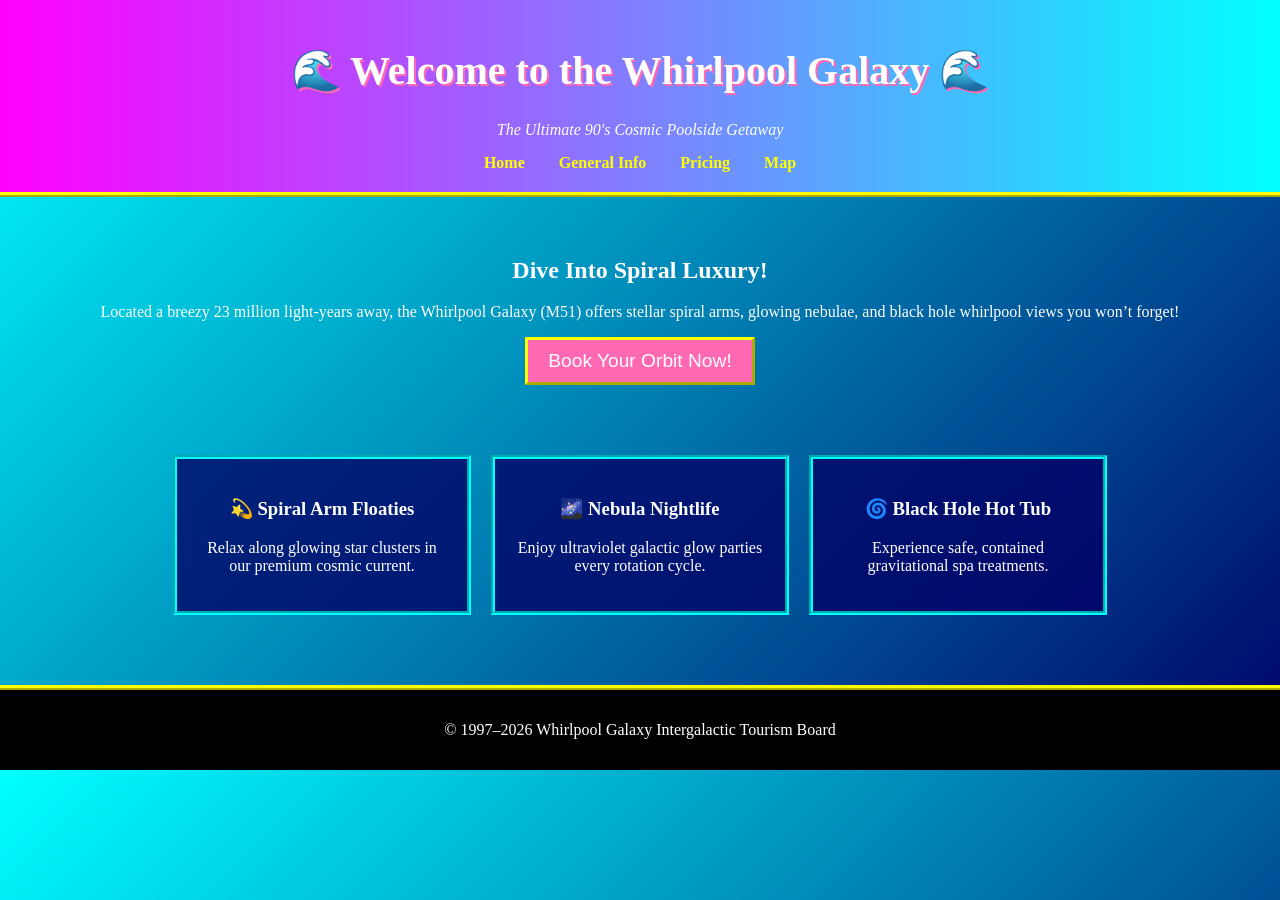
<file: index.html>
<!DOCTYPE html>
<html lang="en">
<head>
    <meta charset="UTF-8">
    <meta name="viewport" content="width=device-width, initial-scale=1.0">
    <title>Whirlpool Galaxy Resort ✨</title>
    <link rel="stylesheet" href="style.css">
</head>
<body>
    <header>
        <h1>🌊 Welcome to the Whirlpool Galaxy 🌊</h1>
        <p class="tagline">The Ultimate 90's Cosmic Poolside Getaway</p>
        <nav>
            <a href="index.html">Home</a>
            <a href="info.html">General Info</a>
            <a href="pricing.html">Pricing</a>
            <a href="map.html">Map</a>
        </nav>
    </header>

    <main>
        <section class="hero">
            <h2>Dive Into Spiral Luxury!</h2>
            <p>Located a breezy 23 million light-years away, the Whirlpool Galaxy (M51) offers stellar spiral arms, glowing nebulae, and black hole whirlpool views you won’t forget!</p>
            <button class="cta">Book Your Orbit Now!</button>
        </section>

        <section class="features">
            <div class="card">
                <h3>💫 Spiral Arm Floaties</h3>
                <p>Relax along glowing star clusters in our premium cosmic current.</p>
            </div>
            <div class="card">
                <h3>🌌 Nebula Nightlife</h3>
                <p>Enjoy ultraviolet galactic glow parties every rotation cycle.</p>
            </div>
            <div class="card">
                <h3>🌀 Black Hole Hot Tub</h3>
                <p>Experience safe, contained gravitational spa treatments.</p>
            </div>
        </section>
    </main>

    <footer>
        <p>© 1997–2026 Whirlpool Galaxy Intergalactic Tourism Board</p>
    </footer>
</body>
</html>
</file>
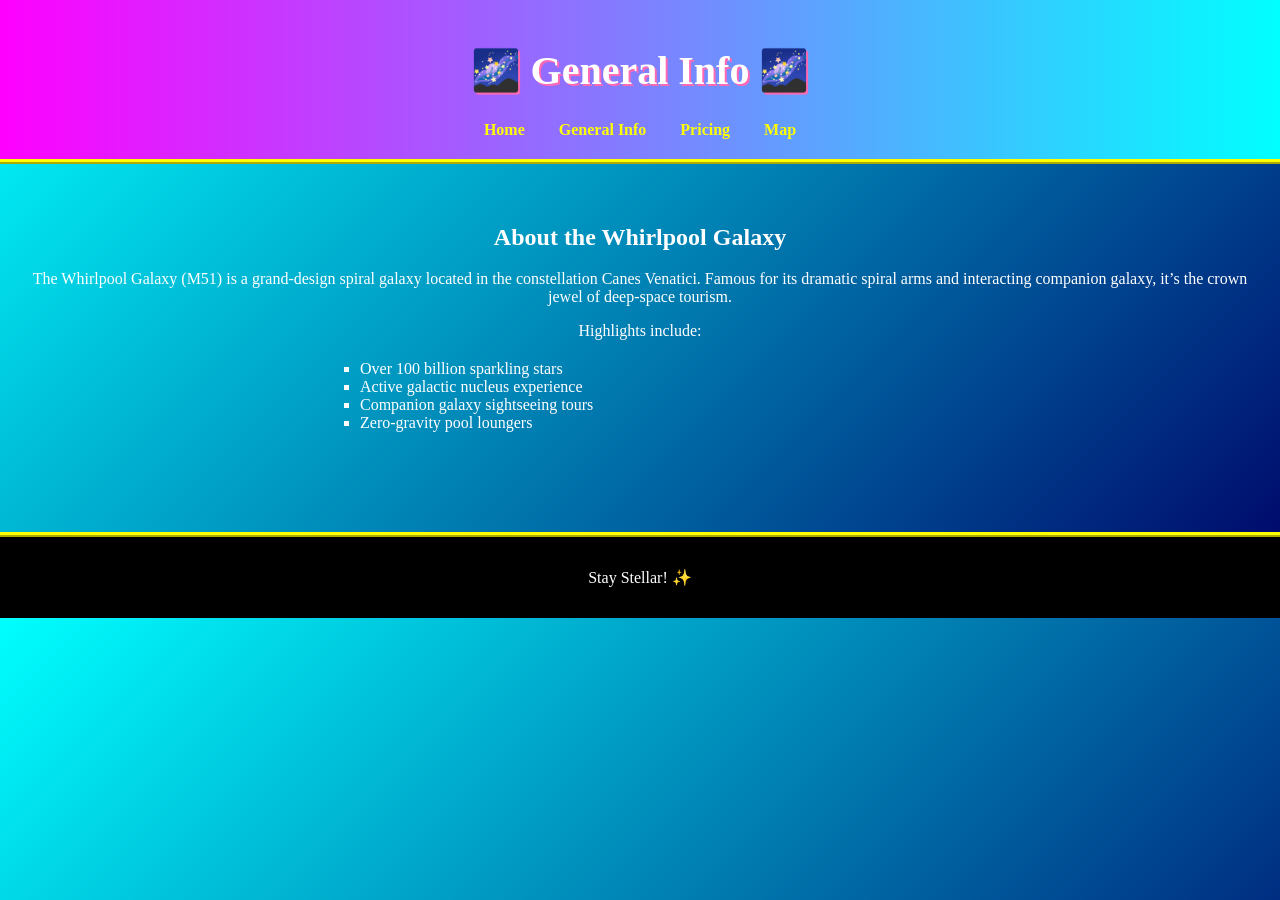
<file: info.html>
<!DOCTYPE html>
<html lang="en">
<head>
    <meta charset="UTF-8">
    <meta name="viewport" content="width=device-width, initial-scale=1.0">
    <title>General Info - Whirlpool Galaxy</title>
    <link rel="stylesheet" href="style.css">
</head>
<body>
    <header>
        <h1>🌌 General Info 🌌</h1>
        <nav>
            <a href="index.html">Home</a>
            <a href="info.html">General Info</a>
            <a href="pricing.html">Pricing</a>
            <a href="map.html">Map</a>
        </nav>
    </header>

    <main>
        <section class="hero">
            <h2>About the Whirlpool Galaxy</h2>
            <p>The Whirlpool Galaxy (M51) is a grand-design spiral galaxy located in the constellation Canes Venatici. Famous for its dramatic spiral arms and interacting companion galaxy, it’s the crown jewel of deep-space tourism.</p>
            <p>Highlights include:</p>
            <ul style="list-style-type:square; text-align:left; max-width:600px; margin:20px auto;">
                <li>Over 100 billion sparkling stars</li>
                <li>Active galactic nucleus experience</li>
                <li>Companion galaxy sightseeing tours</li>
                <li>Zero-gravity pool loungers</li>
            </ul>
        </section>
    </main>

    <footer>
        <p>Stay Stellar! ✨</p>
    </footer>
</body>
</html>
</file>
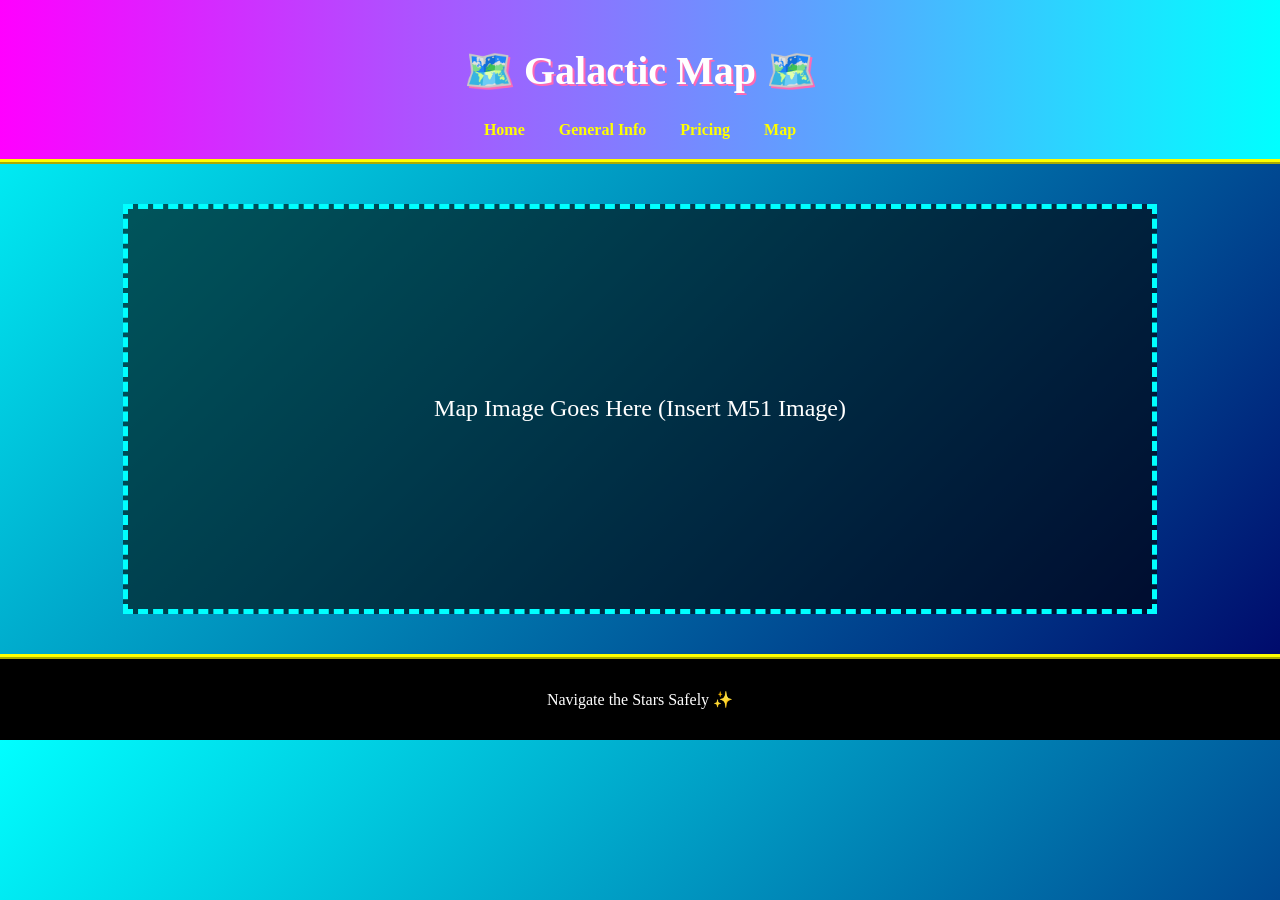
<file: map.html>
<!DOCTYPE html>
<html lang="en">
<head>
    <meta charset="UTF-8">
    <meta name="viewport" content="width=device-width, initial-scale=1.0">
    <title>Map - Whirlpool Galaxy</title>
    <link rel="stylesheet" href="style.css">
</head>
<body>
    <header>
        <h1>🗺️ Galactic Map 🗺️</h1>
        <nav>
            <a href="index.html">Home</a>
            <a href="info.html">General Info</a>
            <a href="pricing.html">Pricing</a>
            <a href="map.html">Map</a>
        </nav>
    </header>

    <main>
        <div class="map-placeholder">
            Map Image Goes Here (Insert M51 Image)
        </div>
    </main>

    <footer>
        <p>Navigate the Stars Safely ✨</p>
    </footer>
</body>
</html>
</file>
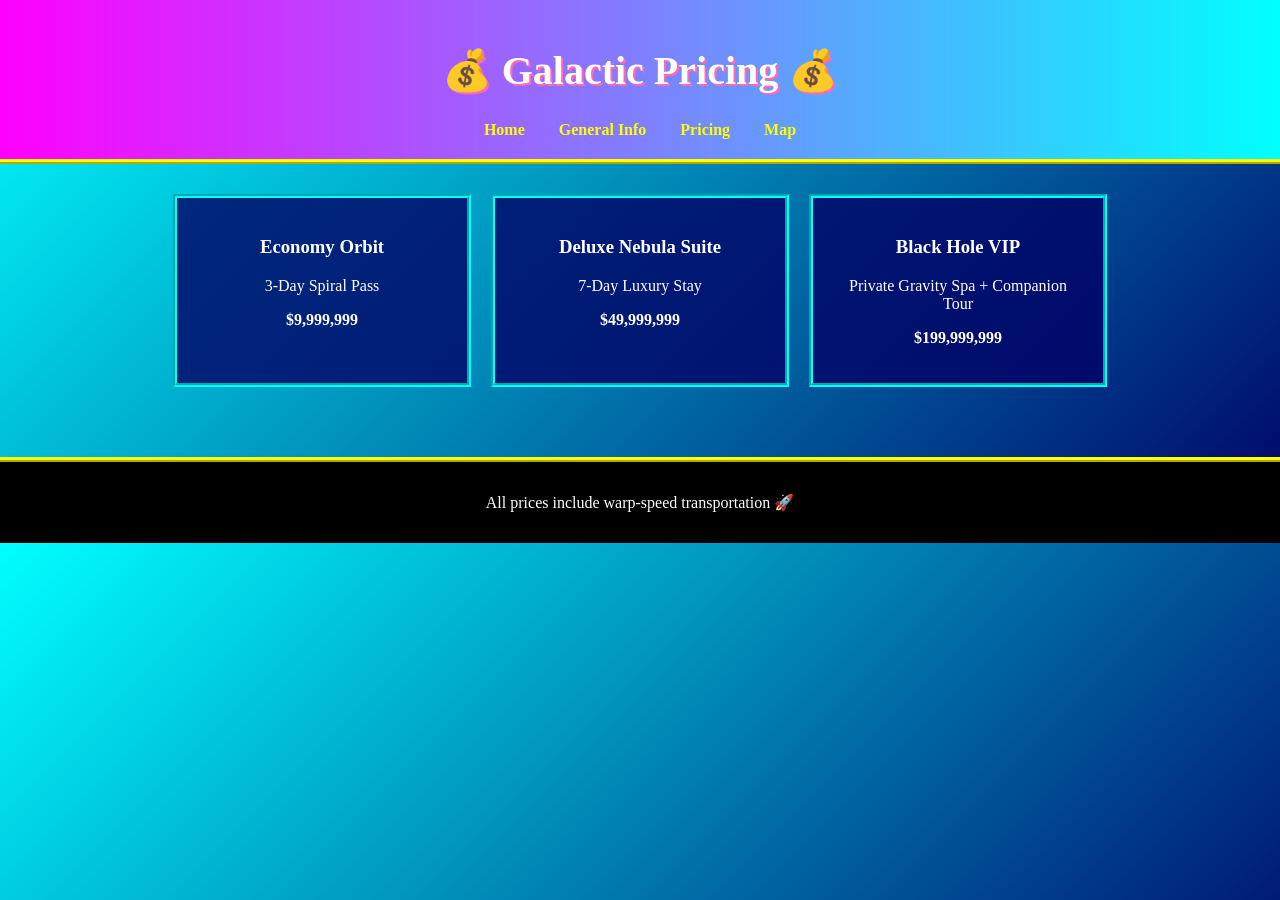
<file: pricing.html>
<!DOCTYPE html>
<html lang="en">
<head>
    <meta charset="UTF-8">
    <meta name="viewport" content="width=device-width, initial-scale=1.0">
    <title>Pricing - Whirlpool Galaxy</title>
    <link rel="stylesheet" href="style.css">
</head>
<body>
    <header>
        <h1>💰 Galactic Pricing 💰</h1>
        <nav>
            <a href="index.html">Home</a>
            <a href="info.html">General Info</a>
            <a href="pricing.html">Pricing</a>
            <a href="map.html">Map</a>
        </nav>
    </header>

    <main>
        <section class="features">
            <div class="card">
                <h3>Economy Orbit</h3>
                <p>3-Day Spiral Pass</p>
                <p><strong>$9,999,999</strong></p>
            </div>
            <div class="card">
                <h3>Deluxe Nebula Suite</h3>
                <p>7-Day Luxury Stay</p>
                <p><strong>$49,999,999</strong></p>
            </div>
            <div class="card">
                <h3>Black Hole VIP</h3>
                <p>Private Gravity Spa + Companion Tour</p>
                <p><strong>$199,999,999</strong></p>
            </div>
        </section>
    </main>

    <footer>
        <p>All prices include warp-speed transportation 🚀</p>
    </footer>
</body>
</html>
</file>
<file: style.css>
body {
    margin: 0;
    font-family: 'Comic Sans MS', 'Trebuchet MS', cursive;
    background: linear-gradient(135deg, #00ffff, #000066);
    color: white;
    text-align: center;
}

header {
    background: linear-gradient(to right, #ff00ff, #00ffff);
    padding: 20px;
    border-bottom: 5px ridge yellow;
}

h1 {
    font-size: 2.5rem;
    text-shadow: 2px 2px hotpink;
}

.tagline {
    font-style: italic;
    margin-bottom: 15px;
}

nav a {
    color: yellow;
    text-decoration: none;
    margin: 0 15px;
    font-weight: bold;
}

nav a:hover {
    text-decoration: underline;
    color: hotpink;
}

.hero {
    padding: 40px 20px;
}

.cta {
    background: hotpink;
    color: white;
    border: 3px outset yellow;
    padding: 10px 20px;
    font-size: 1.2rem;
    cursor: pointer;
}

.cta:hover {
    background: yellow;
    color: black;
}

.features {
    display: flex;
    justify-content: center;
    flex-wrap: wrap;
    gap: 20px;
    padding: 30px;
}

.card {
    background: rgba(0, 0, 102, 0.8);
    border: 4px groove cyan;
    padding: 20px;
    width: 250px;
}

footer {
    background: black;
    padding: 15px;
    border-top: 5px ridge yellow;
    margin-top: 40px;
}

.map-placeholder {
    width: 80%;
    height: 400px;
    margin: 40px auto;
    border: 5px dashed cyan;
    display: flex;
    align-items: center;
    justify-content: center;
    font-size: 1.5rem;
    background: rgba(0,0,0,0.6);
}
</file>
